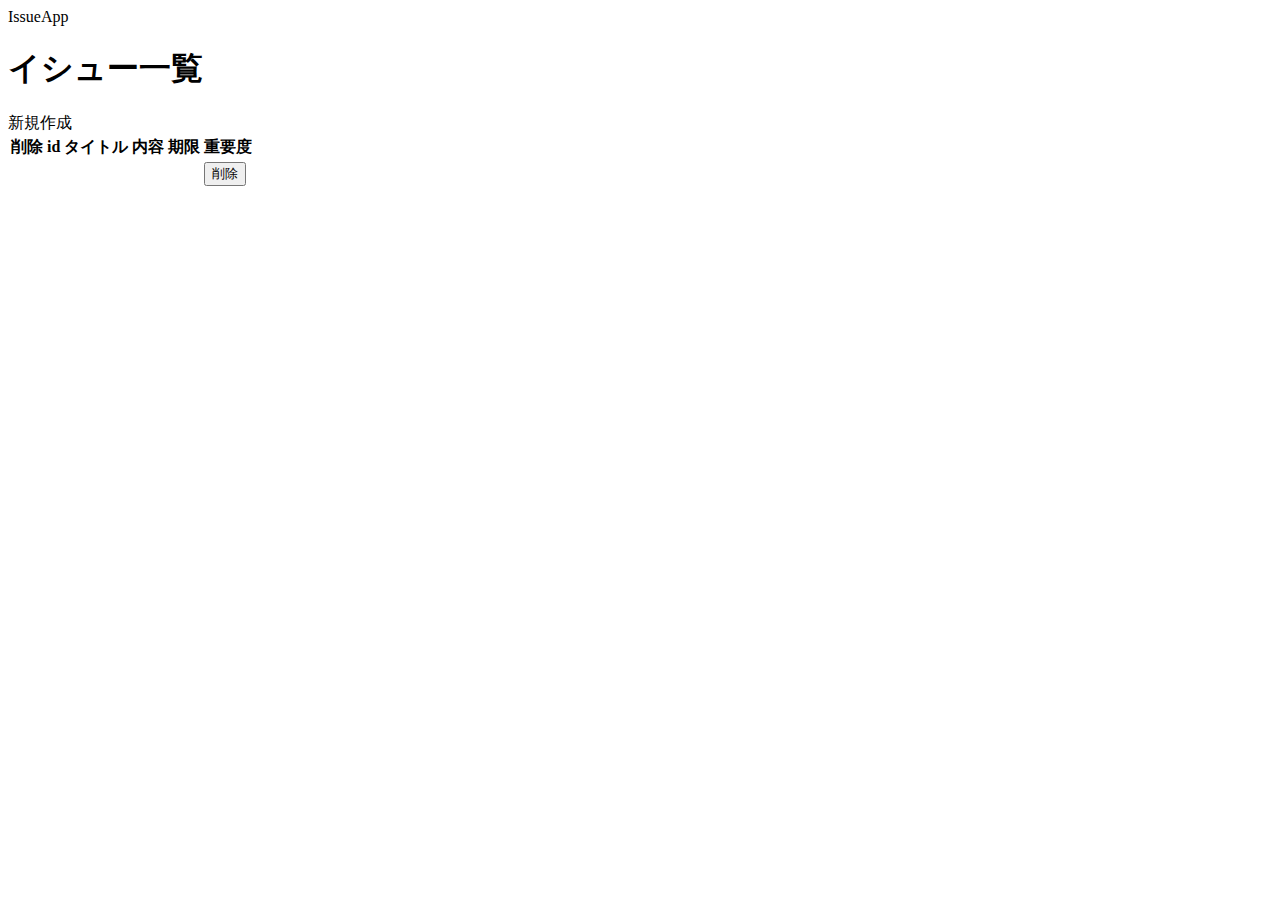
<file: src/main/resources/templates/index.html>
<!DOCTYPE html>
<html xmlns:th="http://www.thymeleaf.org">
<head>
    <meta charset="UTF-8">
    <link th:href="@{/css/style.css}" rel="stylesheet" type="text/css">
    <title>Title</title>
</head>

<body>
<header>
    <a th:href="@{/}">IssueApp</a>
</header>

<div class="page-title">
    <h1>イシュー一覧</h1>
</div>

<div class="create-link">
    <a th:href="@{/issueForm}">新規作成</a>
</div>

<table class="issue-table">
    <tr>
        <th class="header-delete">削除</th>
        <th>id</th>
        <th>タイトル</th>
        <th>内容</th>
        <th>期限</th>
        <th>重要度</th>
    </tr>
    <form method="post">
        <tr th:each="issue:${issueList}">
            <td th:text="${issue.getId()}"></td>
            <td><a th:text="${issue.getTitle()}" th:href="@{/issues/{id}(id=${issue.getId()})}"></a></td>
            <td th:text="${issue.getContent()}"></td>
            <td th:text="${issue.getPeriod()}"></td>
            <td th:text="${issue.getImportance()}"></td>
            <td><button type="submit" th:formaction="@{/issues/{id}/delete(id=${issue.getId()})}">削除</button></td>
        </tr>
    </form>
</table>

</body>
</html>
</file>
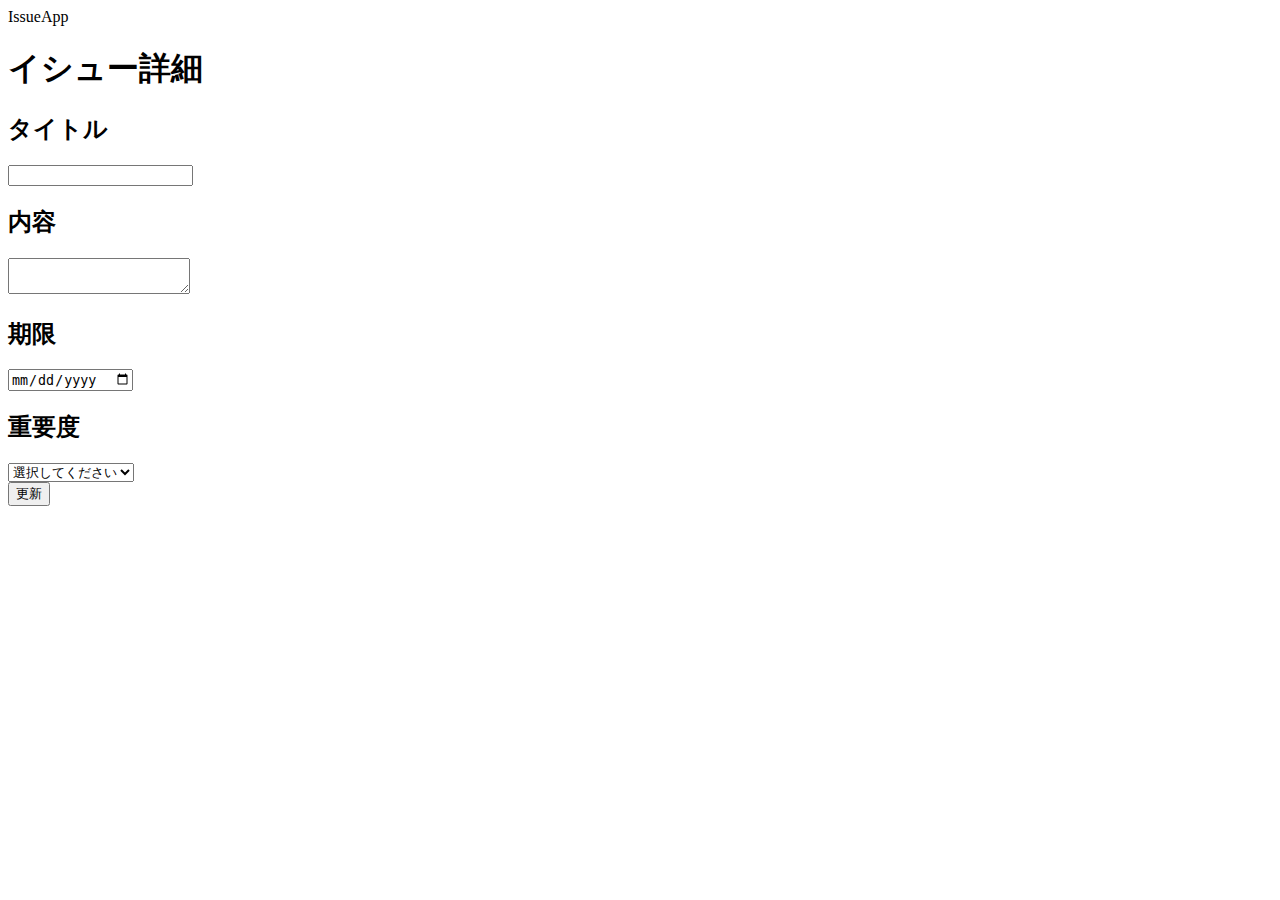
<file: src/main/resources/templates/detail.html>
<!DOCTYPE html>
<html xmlns:th="http://www.thymeleaf.org">
<head>
  <meta charset="UTF-8">
  <link th:href="@{/css/style.css}" rel="stylesheet" type="text/css">
  <title>イシュー詳細</title>
</head>
<body>

<header>
  <a th:href="@{/}">IssueApp</a>
</header>

<div class="page-title">
  <h1>イシュー詳細</h1>
</div>

<div class="form">
  <form action="#" th:action="@{/issues/{issueId}/update(issueId=${issue.getId()})}" th:method="post" th:object="${issue}">
    <div class="form_title">
      <h2>タイトル</h2>
      <input type="text" id="title" th:field="*{title}">
    </div>
    <div class="form_content">
      <h2>内容</h2>
      <textarea id="content" th:field="*{content}"></textarea>
    </div>

    <div class="form_period">
      <h2>期限</h2>
      <input type="date" id="period" th:field="*{period}">
    </div>

    <div class="form_importance">
      <h2>重要度</h2>
      <select id="importance" th:field="*{importance}" required="required">
        <option value="">選択してください</option>
        <option value="低" th:selected="'低' == *{importance}">低</option>
        <option value="中" th:selected="'中' == *{importance}">中</option>
        <option value="高" th:selected="'高' == *{importance}">高</option>
      </select>
    </div>


    <div class="form_submit">
      <button type="submit">更新</button>
    </div>
  </form>
</div>

</body>
</html>
</file>
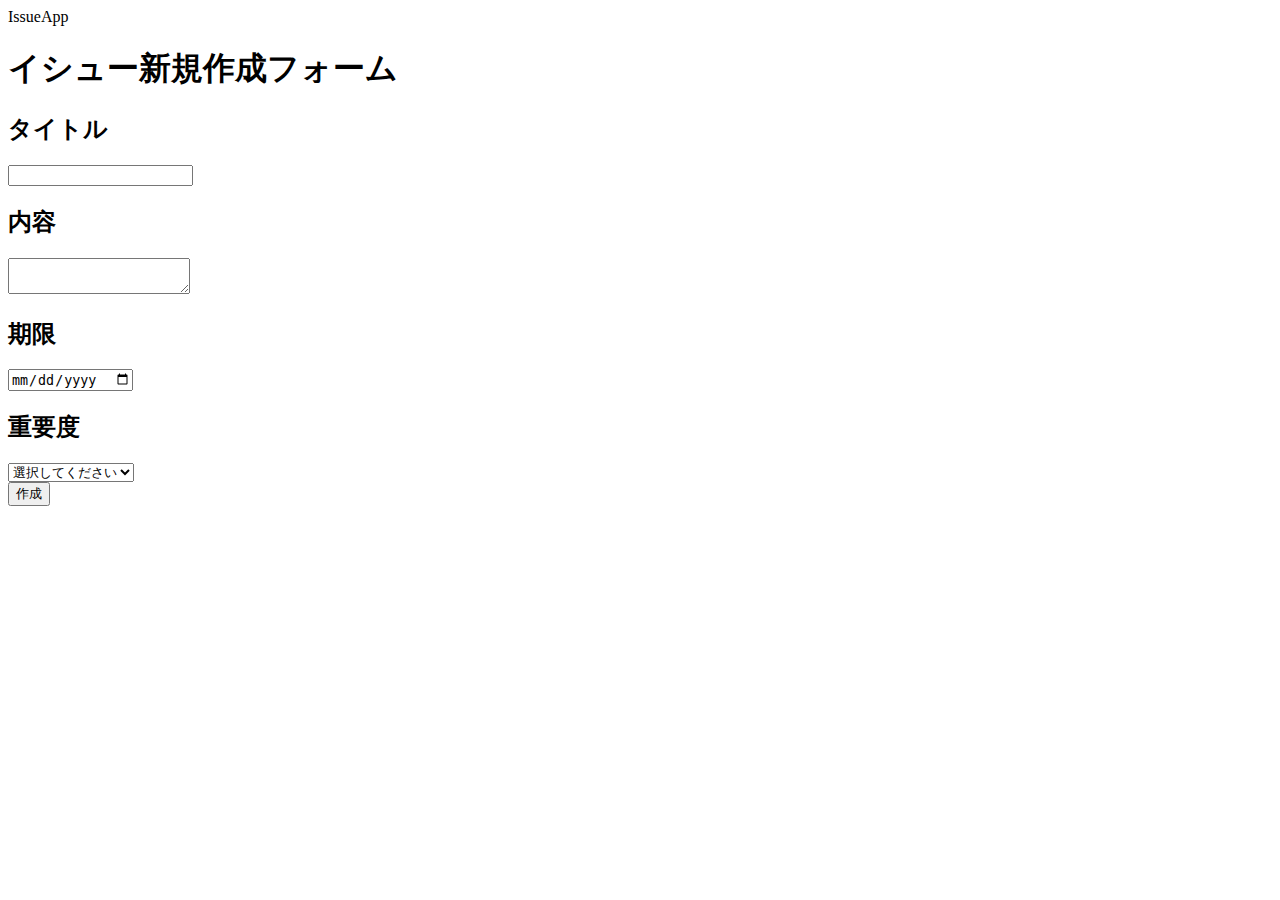
<file: src/main/resources/templates/issueForm.html>
<!DOCTYPE html>
<html xmlns:th="http://www.thymeleaf.org" lang="ja">
<head>
  <meta charset="UTF-8">
  <link th:href="@{/css/style.css}" rel="stylesheet" type="text/css">
  <title>イシュー新規作成</title>
</head>
<body>

<header>
  <a th:href="@{/}">IssueApp</a>
</header>

<div class="page-title">
  <h1>イシュー新規作成フォーム</h1>
</div>

<div class="form">
  <form th:action="@{/issues}" th:method="post" th:object="${issueForm}">
    <div class="form_title">
      <h2 class="column-title">タイトル</h2>
      <input type="text" id="title" th:field="*{title}">
    </div>
    <div class="form_content">
      <h2 class="column-title">内容</h2>
      <textarea id="content" th:field="*{content}"></textarea>
    </div>

    <div class="form_period">
      <h2 class="column-title">期限</h2>
      <input type="date" id="period" th:field="*{period}">
    </div>

    <div class="form_importance">
      <h2 class="column-title">重要度</h2>
      <select id="importance" th:field="*{importance}" required="required">
        <option value="">選択してください</option>
        <option value="低">低</option>
        <option value="中">中</option>
        <option value="高">高</option>
      </select>
    </div>

    <div class="form_submit">
      <button type="submit">作成</button>
    </div>
  </form>
</div>
</body>
</html>
</file>
